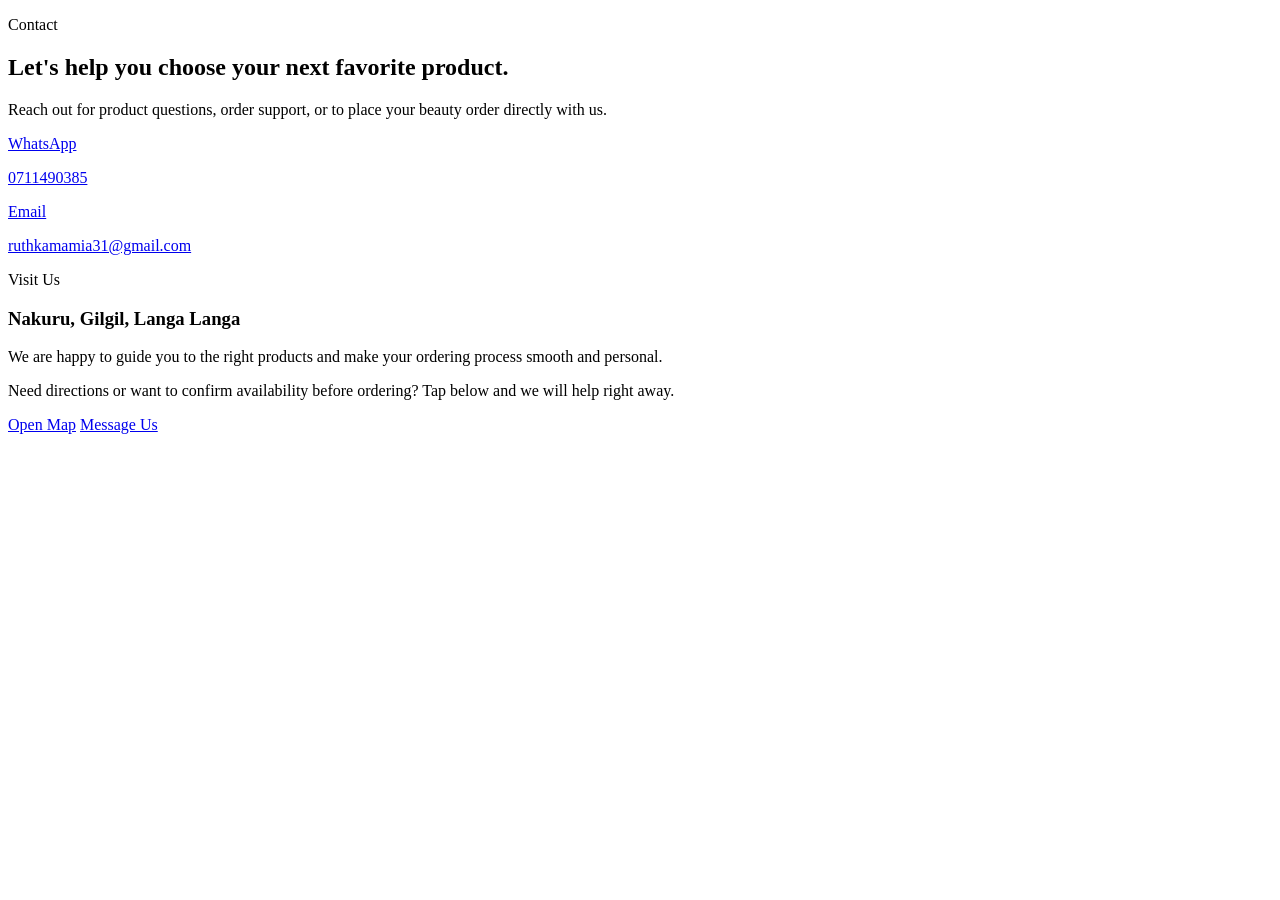
<file: pages/contact.html>
<!DOCTYPE html>
<html lang="en">
  <head>
    <meta charset="UTF-8" />
    <meta name="viewport" content="width=device-width, initial-scale=1.0" />
    <title>Contact | BLESSING ENTERPRISE</title>
  </head>
  <body>
    <section class="section-shell">
      <div class="grid gap-6 md:grid-cols-[0.9fr_1.1fr]">
        <div class="glass-panel accent-panel rounded-[2rem] bg-white px-6 py-10 backdrop-blur-sm md:px-8">
          <p class="text-sm uppercase tracking-[0.35em] text-rose-500">Contact</p>
          <h2 class="mt-4 text-4xl text-[var(--ink)]">Let's help you choose your next favorite product.</h2>
          <p class="mt-5 text-sm leading-8 text-gray-600">
            Reach out for product questions, order support, or to place your beauty order directly with us.
          </p>
          <div class="mt-8 space-y-4">
            <a href="https://wa.me/254711490385" target="_blank" class="interactive-card block rounded-[1.5rem] bg-white p-5 shadow-soft backdrop-blur-sm">
              <p class="text-sm uppercase tracking-[0.3em] text-rose-500">WhatsApp</p>
              <p class="mt-2 text-lg font-medium text-[var(--ink)]">0711490385</p>
            </a>
            <a href="mailto:ruthkamamia31@gmail.com" class="interactive-card block rounded-[1.5rem] bg-white p-5 shadow-soft backdrop-blur-sm">
              <p class="text-sm uppercase tracking-[0.3em] text-rose-500">Email</p>
              <p class="mt-2 text-lg font-medium text-[var(--ink)]">ruthkamamia31@gmail.com</p>
            </a>
          </div>
        </div>

        <div class="glass-panel accent-panel rounded-[2rem] bg-white px-6 py-10 backdrop-blur-sm md:px-8">
          <p class="text-sm uppercase tracking-[0.35em] text-rose-500">Visit Us</p>
          <h3 class="mt-4 text-3xl text-[var(--ink)]">Nakuru, Gilgil, Langa Langa</h3>
          <p class="mt-5 text-sm leading-8 text-gray-600">
            We are happy to guide you to the right products and make your ordering process smooth and personal.
          </p>
          <div class="main-surface mt-8 rounded-[1.75rem] bg-white p-6 shadow-soft backdrop-blur-sm">
            <p class="text-sm leading-7 text-gray-600">
              Need directions or want to confirm availability before ordering? Tap below and we will help right away.
            </p>
            <div class="mt-6 flex flex-wrap gap-3">
              <a href="https://www.google.com/maps/search/Nakuru+Gilgil+Langa+Langa" target="_blank" class="btn-secondary rounded-full px-6 py-3 text-sm font-medium">Open Map</a>
              <a href="https://wa.me/254711490385" target="_blank" class="btn-primary rounded-full px-6 py-3 text-sm font-medium">Message Us</a>
            </div>
          </div>
        </div>
      </div>
    </section>
  </body>
</html>
</file>
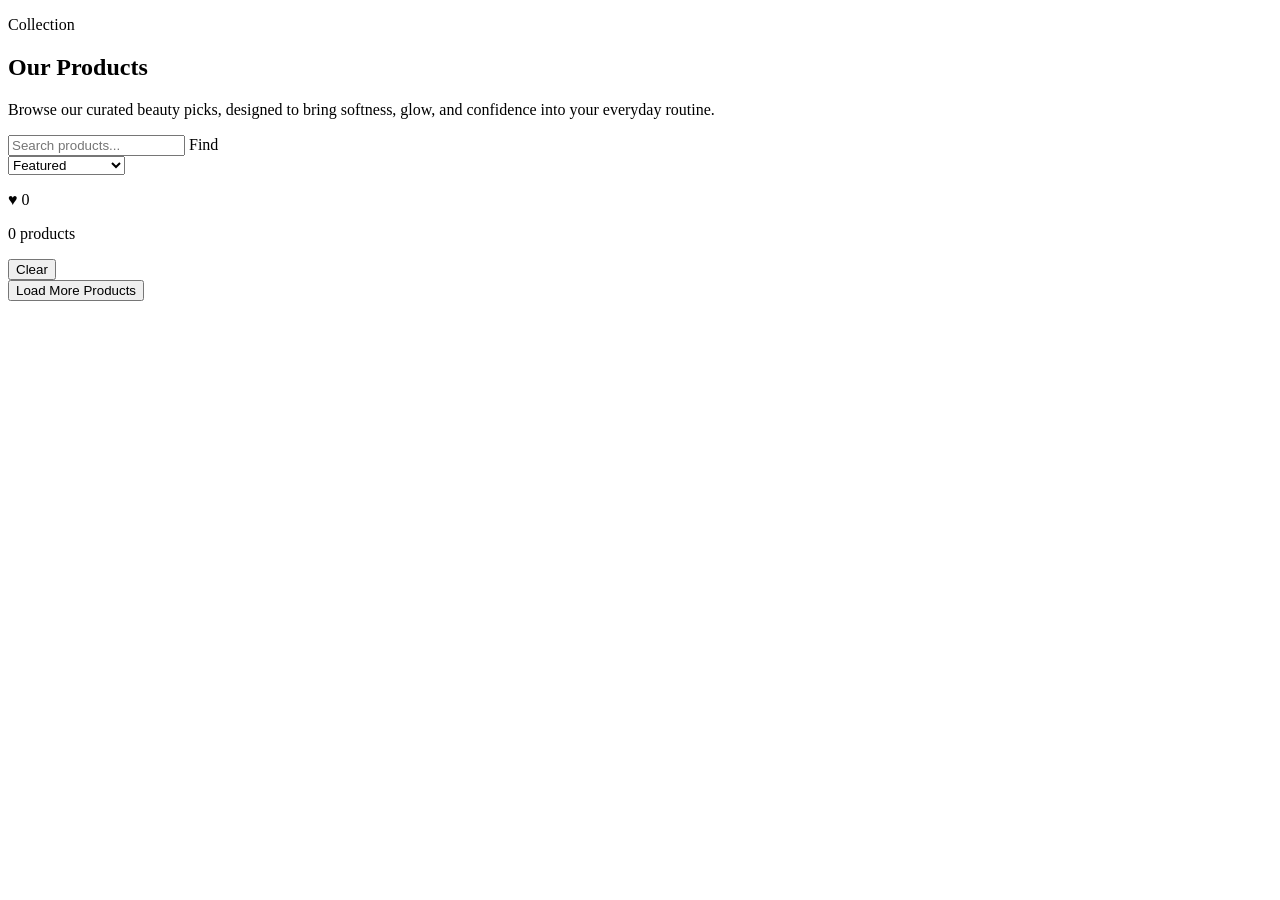
<file: pages/products.html>
<!DOCTYPE html>
<html lang="en">
  <head>
    <meta charset="UTF-8" />
    <meta name="viewport" content="width=device-width, initial-scale=1.0" />
    <title>Products | BLESSING ENTERPRISE</title>
  </head>
  <body>
    <section id="products" class="section-shell">
      <div class="glass-panel accent-panel rounded-[2rem] bg-white px-6 py-10 backdrop-blur-sm md:px-10 md:py-14">
        <div class="products-hero flex flex-col gap-4 rounded-[1.75rem] px-6 py-7 md:flex-row md:items-end md:justify-between md:px-8 md:py-8">
          <div>
            <p class="hero-kicker text-sm uppercase tracking-[0.35em] text-rose-500">Collection</p>
            <h2 class="mt-4 text-4xl text-[var(--ink)] md:text-5xl">Our Products</h2>
            <p class="hero-copy mt-4 max-w-2xl text-sm leading-8 text-gray-600">
              Browse our curated beauty picks, designed to bring softness, glow, and confidence into your everyday routine.
            </p>
          </div>
          <!-- <div class="hero-badge rounded-full bg-gradient-to-r from-pink-100 to-violet-100 px-5 py-3 text-sm text-gray-700 shadow-soft">
            WhatsApp checkout available
          </div> -->
        </div>

        <div class="mt-8 md:sticky md:top-[88px] md:z-30">
          <div class="main-surface products-toolbar border-y border-rose-100/70 bg-white px-4 py-3 shadow-[0_14px_30px_rgba(244,114,182,0.10)] backdrop-blur md:px-6 md:py-3">
            <div id="category-filters" class="flex flex-wrap gap-2"></div>

            <div class="toolbar-row mt-3 flex flex-wrap items-center gap-3">
              <div class="relative flex-1 min-w-[180px] max-w-sm">
                <input
                  id="product-search"
                  type="search"
                  placeholder="Search products..."
                  class="w-full rounded-full border border-rose-100 bg-white/82 px-4 py-2.5 pr-10 text-sm text-gray-700 outline-none transition focus:border-rose-300"
                >
                <span class="toolbar-hint pointer-events-none absolute right-3 top-1/2 -translate-y-1/2 text-xs font-semibold uppercase tracking-[0.2em] text-rose-400">Find</span>
              </div>
              <div class="flex items-center gap-2">
                <select
                  id="product-sort"
                  class="rounded-full border border-rose-100 bg-white/82 px-3 py-2.5 text-sm text-gray-700 outline-none transition focus:border-rose-300"
                >
                  <option value="featured">Featured</option>
                  <option value="name-asc">A to Z</option>
                  <option value="name-desc">Z to A</option>
                  <option value="price-asc">Price: Low-High</option>
                  <option value="price-desc">Price: High-Low</option>
                </select>
              </div>
              <div class="flex items-center gap-2">
                <p class="toolbar-chip flex items-center gap-1.5 rounded-full bg-violet-100 px-3 py-2.5 text-sm font-medium text-violet-700 shadow-soft">
                  <span>♥</span>
                  <span id="favorites-count">0</span>
                </p>
              </div>
              <div class="flex items-center gap-2">
                <p id="product-results-count" class="toolbar-chip rounded-full bg-white/82 px-3 py-2.5 text-sm text-gray-600 shadow-soft">0 products</p>
                <button
                  id="clear-search"
                  type="button"
                  class="btn-secondary rounded-full px-4 py-2.5 text-sm font-medium"
                >
                  Clear
                </button>
              </div>
            </div>
          </div>
        </div>

        <div id="product-grid" class="mt-10 grid grid-cols-1 gap-8 sm:grid-cols-2 xl:grid-cols-3"></div>

        <div class="mt-8 text-center">
          <button
            id="load-more-products"
            type="button"
            class="btn-secondary hidden rounded-full px-6 py-3 text-sm font-medium"
          >
            Load More Products
          </button>
        </div>
      </div>
    </section>
  </body>
</html>
</file>
